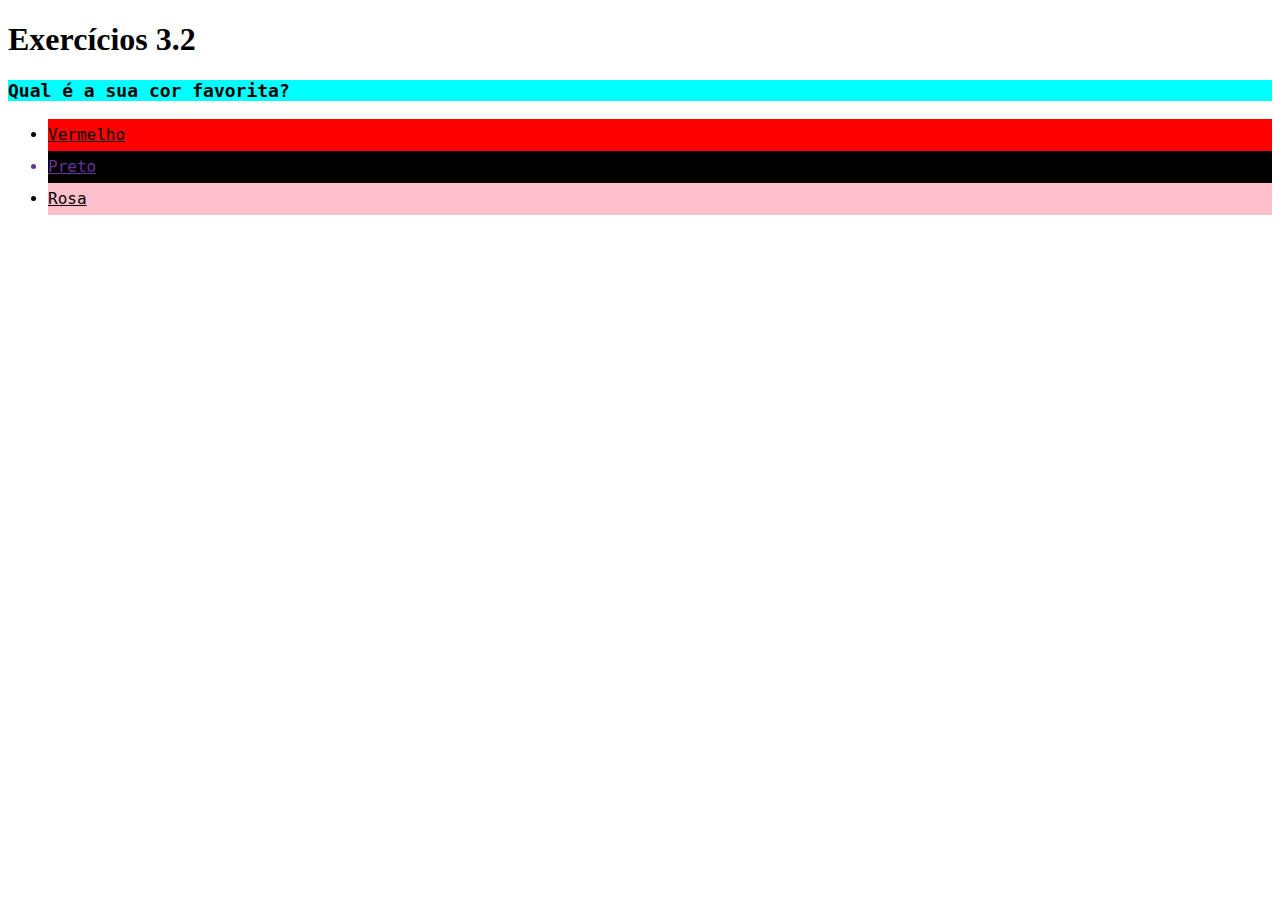
<file: 01 - fundamentos/bloco-03-introducao-a-html-e-css/dia-02-HTML-e-CSS-Primeiros-passos-em-CSS/index.html>
<!DOCTYPE html>
<html lang="pt-br">
 <head>
    <meta charset="UTF-8">
    <title>HTML</title>
    <link rel="stylesheet" type="text/css" href="style.css">
    <style>
           /*  h1{
            font-size: 40px;
            color: orange;
            font-family: Arial, Helvetica, sans-serif;
        }
        body{
            font-size: 16px;
        }
        .list-style{
            background-color: red;
            font-family: monospace;
            line-height: 2;
            text-decoration: underline;

        }
        .list-style2{
            background-color: black;
            color: rebeccapurple;
            font-family: monospace;
            line-height: 2;
            text-decoration: underline;
        }
        .list-style3{
            background-color: pink;
            font-family: monospace;
            line-height: 2;
            text-decoration: underline;
        }
        p{
            font-weight: 600;
            font-size: 18px;
        }
        .topo-da-lista{ 
            background-color: aqua;
            font-family: monospace;
        } */
    </style>
</head>
<body>
    <h1>Exercícios 3.2</h1>
    <p class="topo-da-lista">Qual é a sua cor favorita?</p>
    <ul>
        <li class="list-style">Vermelho</li>
        <li class="list-style2" >Preto</li>
        <li class="list-style3" >Rosa</li>
    </ul>
</body>
</html>
</file>
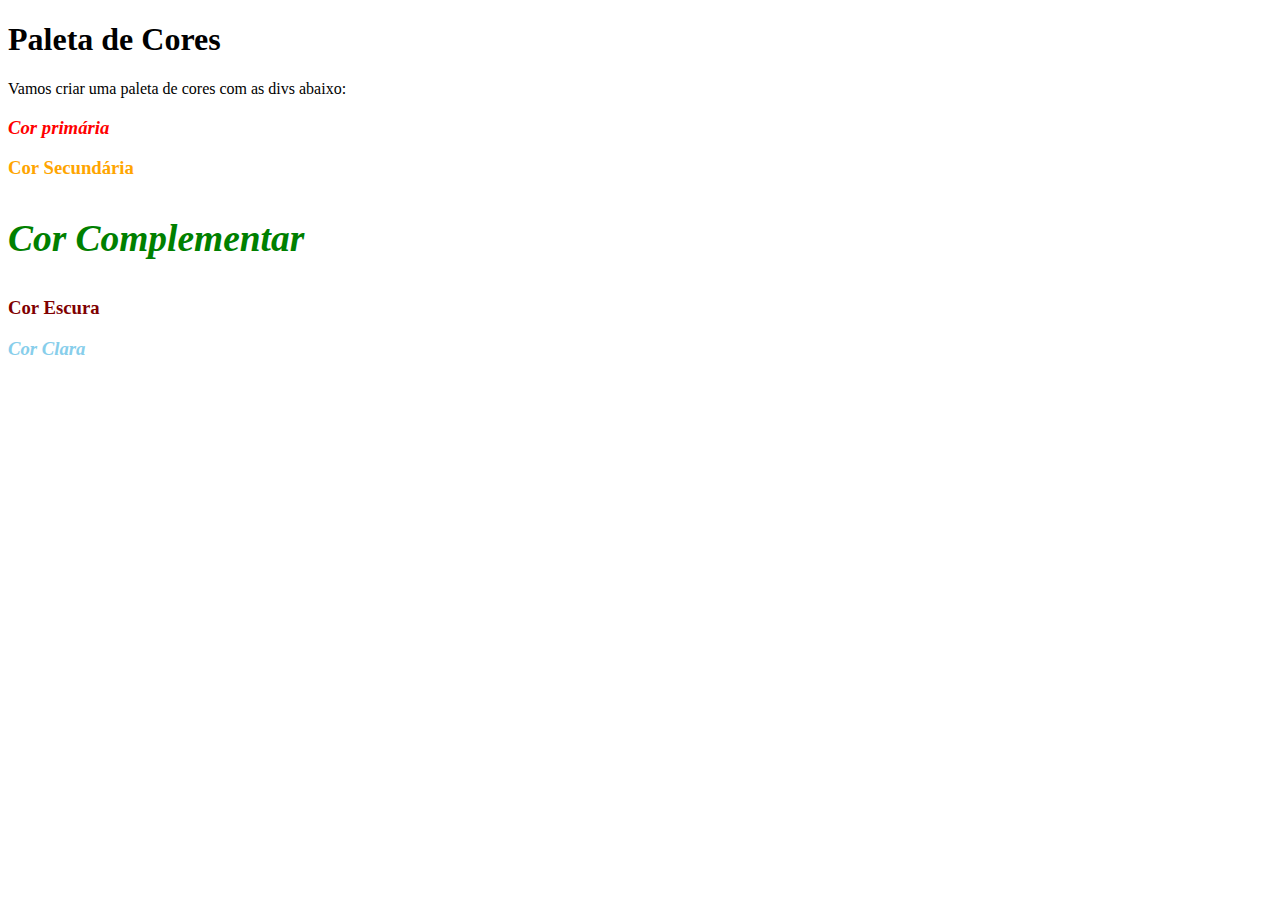
<file: 01 - fundamentos/bloco-03-introducao-a-html-e-css/dia-03-HTML & CSS - Seletores e posicionamento/index.html>
<!DOCTYPE html>
<html lang="pt-br">
<head>
  <meta charset="UTF-8">
  <title>Pseudoclasses</title>
  <link rel="stylesheet" href="style.css">
</head>
<body>
  <h1>Paleta de Cores</h1>
  <p>Vamos criar uma paleta de cores com as divs abaixo:</p>
  <div>
    <h3 style="color: red;"><i>Cor primária</i></h3>
  </div>
  <div>
    <h3 style="color: orange;">Cor Secundária</h3>
  </div>
  <div style="font-size: 200%;">
    <h3 style="color: green;"><i>Cor Complementar</i></h3>
  </div>
  <div>
    <h3 style="color: maroon;">Cor Escura</h3>
  </div>
  <div>
    <h3 style="color: skyblue;"><i>Cor Clara</i></h3>
  </div>
</body>
</html>
</file>
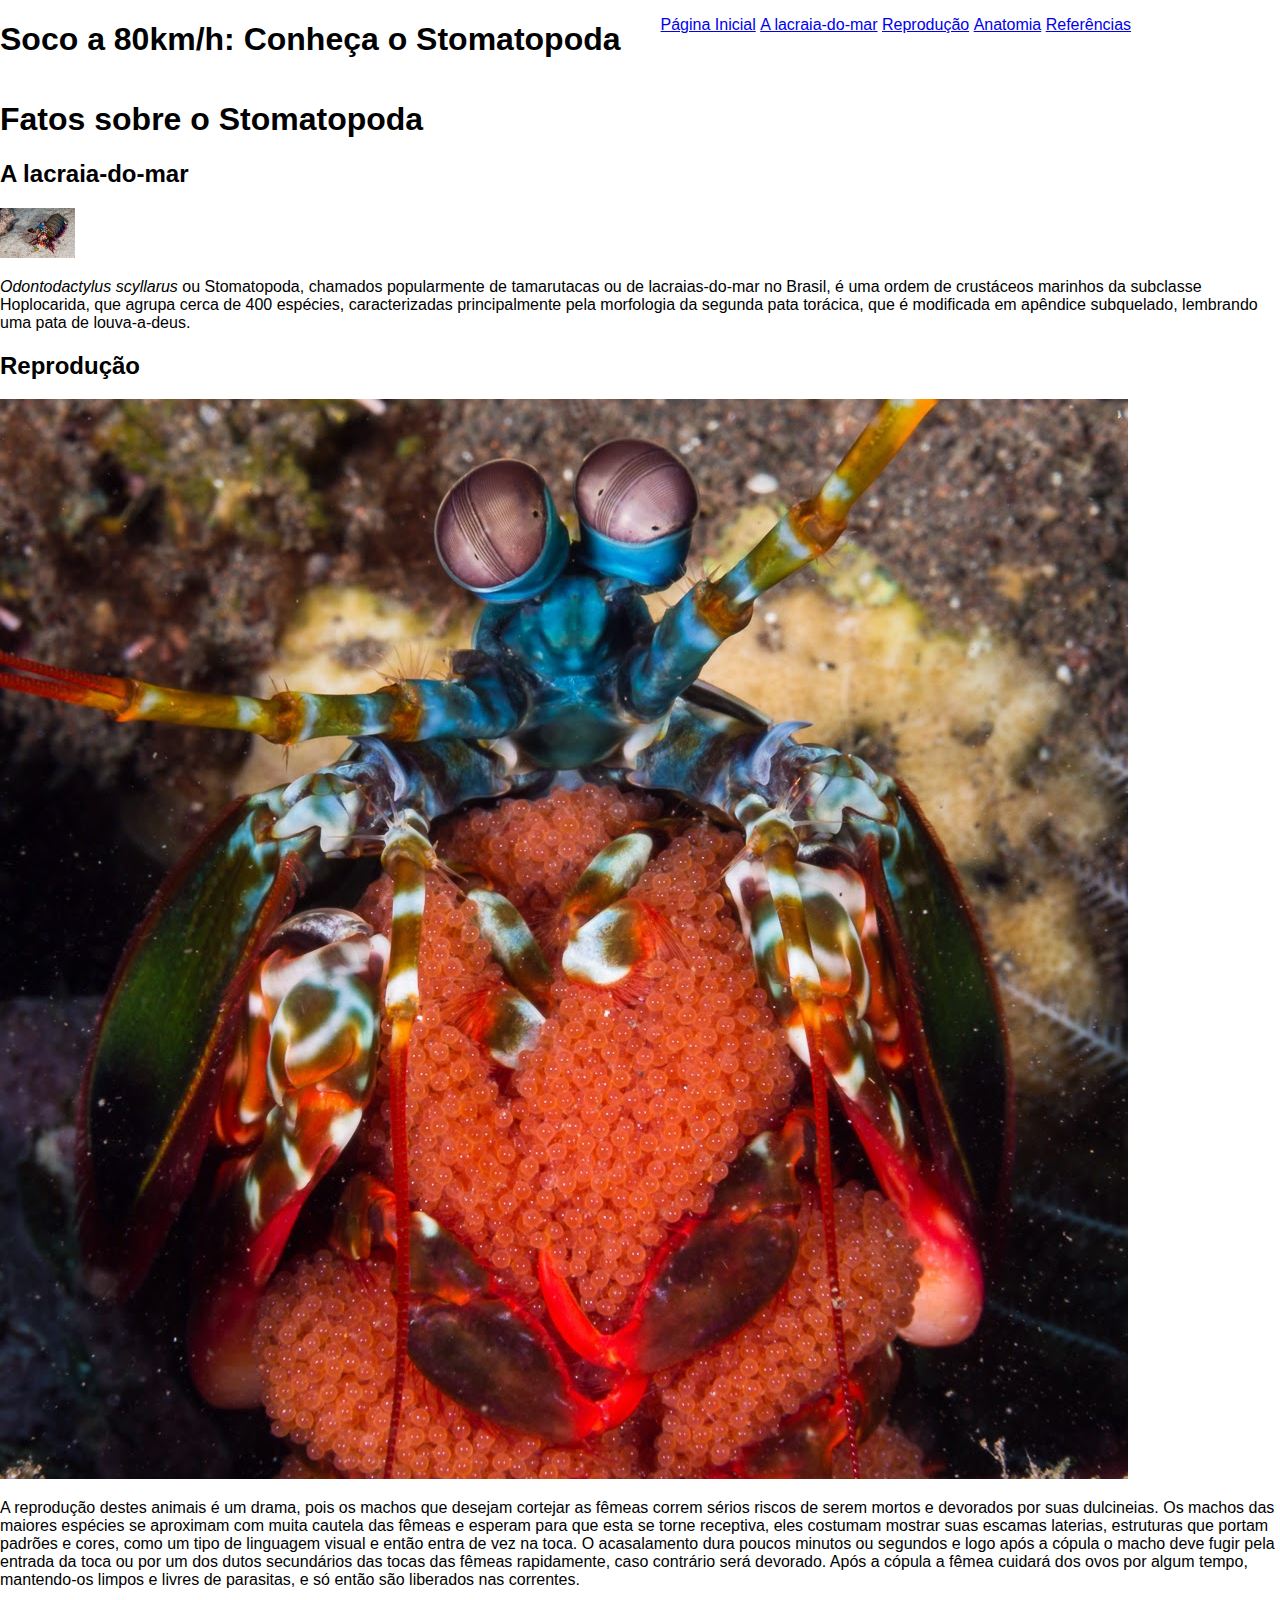
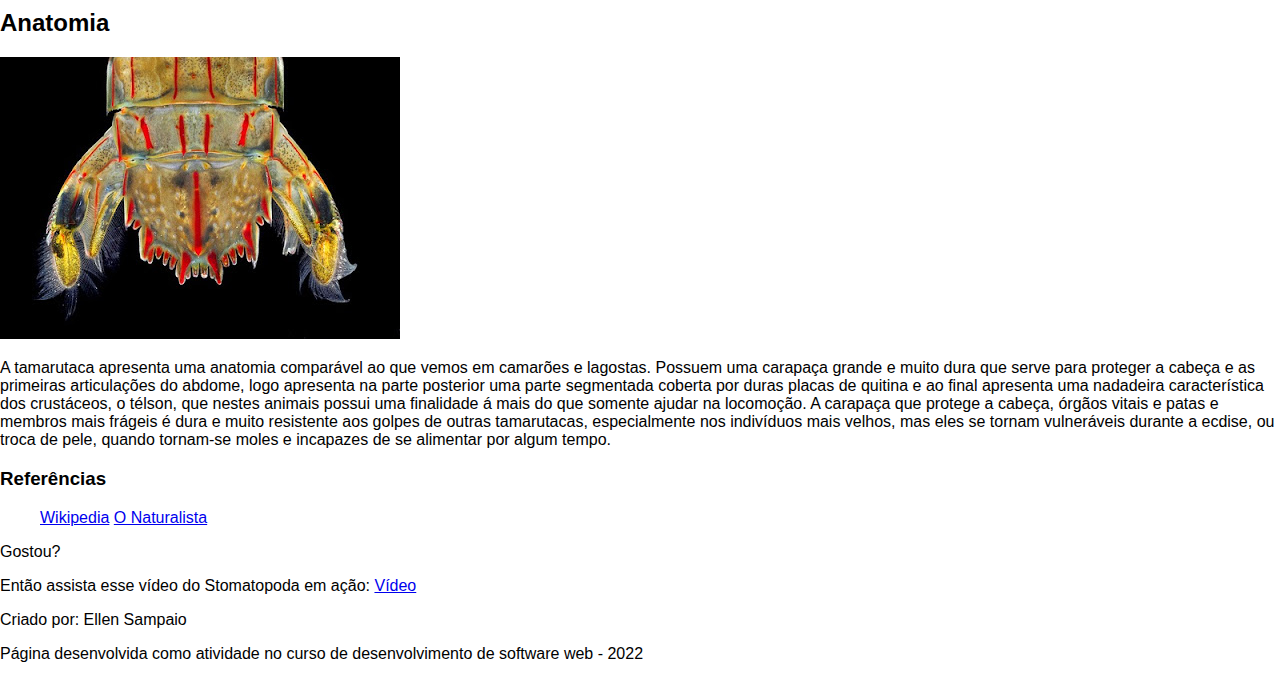
<file: 01 - fundamentos/bloco-03-introducao-a-html-e-css/dia-04-HTML Semântico/index.html>
<!DOCTYPE html>
<html>
  <head>
    <meta charset="UTF-8" />
    <meta name="viewport" content="width=device-width" />
    <link rel="stylesheet" href="style.css">
    <title>Ellen NEWS | Conheça o Stomatopoda</title>
</head>
  <body>
     <!--insira os elementos aqui-->
    <header class="header" id="header">
        <h1>Soco a 80km/h: Conheça o Stomatopoda</h1>
        <nav>
    <ul>
    <li><a href="#header">Página Inicial</a></li>
    <li><a href="#fatos">A lacraia-do-mar</a></li>
    <li><a href="#reprodução">Reprodução</a></li>
    <li><a href="#anato">Anatomia</a></li>
    <li><a href="#referencias">Referências</a></li>
   </nav>
    </header>
   <article class="fatos" id="fatos">
    <h1>Fatos sobre o Stomatopoda</h1>
    <section>
        <h2>A lacraia-do-mar</h2>
    <img src="./imagens/sto2.jpg" alt="Stomatopoda" height="50">
    <p>
        <em> Odontodactylus scyllarus </em> ou Stomatopoda, chamados
          popularmente de tamarutacas ou de lacraias-do-mar no Brasil, é uma
          ordem de crustáceos marinhos da subclasse Hoplocarida, que agrupa
          cerca de 400 espécies, caracterizadas principalmente pela morfologia
          da segunda pata torácica, que é modificada em apêndice subquelado,
          lembrando uma pata de louva-a-deus.
    </p>
</section>

<section class="reprodução" id="reprodução">
    <h2>Reprodução</h2>
    <img src="./imagens/reprodução.jpg" alt="Stomatopoda-femea">
    <p>
        A reprodução destes animais é um drama, pois os machos que desejam cortejar as fêmeas correm sérios riscos de serem mortos e devorados por suas dulcineias. Os machos das maiores espécies se aproximam com muita cautela das fêmeas e esperam para que esta se torne receptiva, eles costumam mostrar suas escamas laterias, estruturas que portam padrões e cores, como um tipo de linguagem visual e então entra de vez na toca. O acasalamento dura poucos minutos ou segundos e logo após a cópula o macho deve fugir pela entrada da toca ou por um dos dutos secundários das tocas das fêmeas rapidamente, caso contrário será devorado. Após a cópula a fêmea cuidará dos ovos por algum tempo, mantendo-os limpos e livres de parasitas, e só então são liberados nas correntes. 
    </p>
</section>

<section class="anato" id="anato">
    <h2>Anatomia</h2>
    <img src="./imagens/anatomia.jpg" alt="Corpo do stomatopoda">
     <p>
        A tamarutaca apresenta uma anatomia comparável ao que vemos em camarões e lagostas. Possuem uma carapaça grande e muito dura que serve para proteger a cabeça e as primeiras articulações do abdome, logo apresenta na parte posterior uma parte segmentada coberta por duras placas de quitina e ao final apresenta uma nadadeira característica dos crustáceos, o télson, que nestes animais possui uma finalidade á mais do que somente ajudar na locomoção.
A carapaça que protege a cabeça, órgãos vitais e patas e membros mais frágeis é dura e muito resistente aos golpes de outras tamarutacas, especialmente nos indivíduos mais velhos, mas eles se tornam vulneráveis durante a ecdise, ou troca de pele, quando tornam-se moles e incapazes de se alimentar por algum tempo.
    </p>
</section>
</article>
   <aside class="aside" id="referencias" >
    <h3 class="secundary-title">Referências</h3>
    <ul>
        <li><a target="blank" href="https://pt.wikipedia.org/wiki/Stomatopoda">Wikipedia</a></li>
        <li><a target="blank" href="http://eonaturalista.blogspot.com/2015/05/stomatopoda-maravilhosos-terrores-dos.html">O Naturalista</a></li>
    </ul>
</aside>
<section class="video">
    <p>Gostou?</p>
    <p>Então assista esse vídeo do Stomatopoda em ação: <a target="blank" href="https://www.youtube.com/watch?v=E0Li1k5hGBE"> Vídeo </a></p>
</section>
<footer class="footer" id="footer">
    <p>Criado por: Ellen Sampaio</p>
    <p>Página desenvolvida como atividade no curso de desenvolvimento de software web - 2022</p>
</footer>
  </body>
</html>
</file>
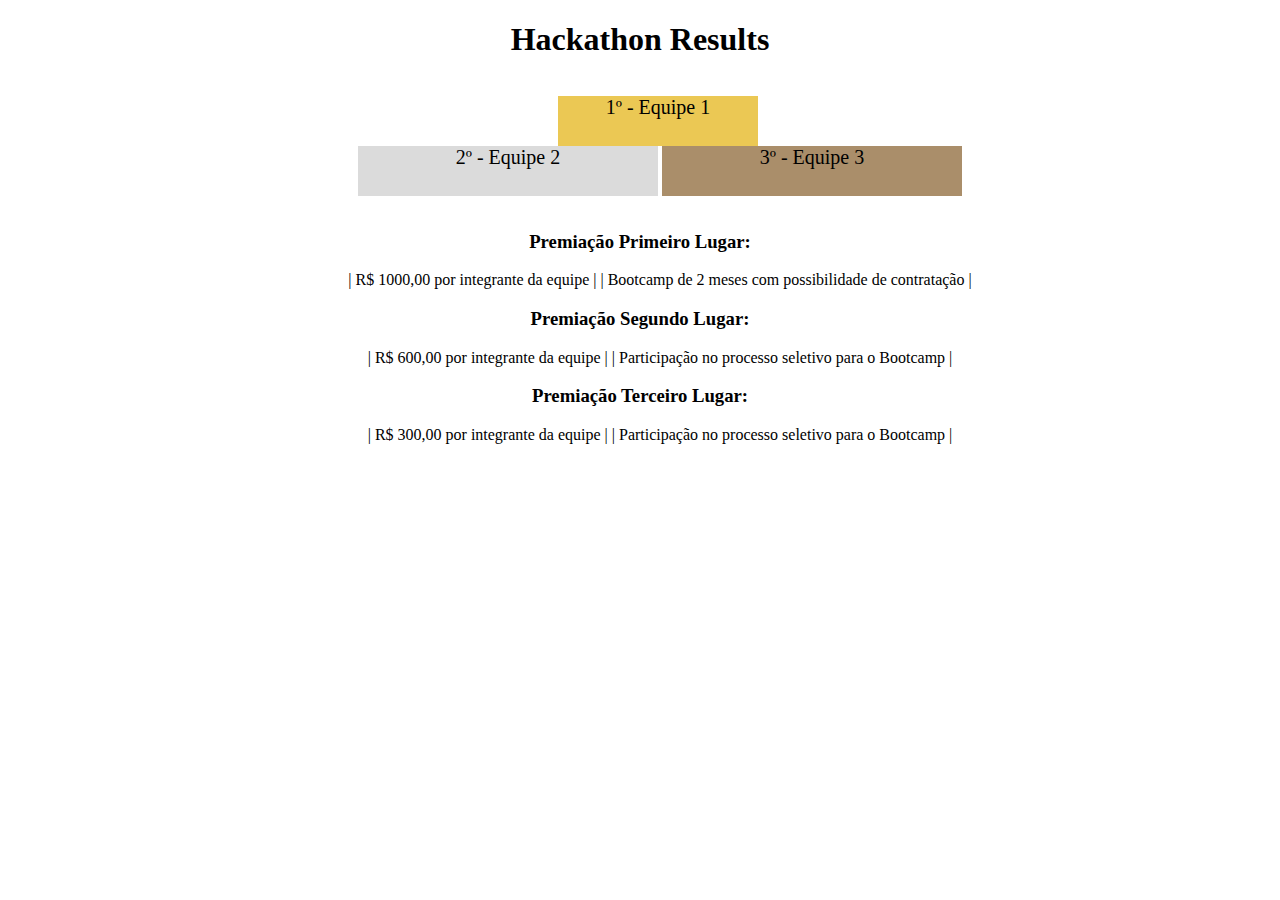
<file: 01 - fundamentos/bloco-03-introducao-a-html-e-css/dia-04-HTML Semântico/Pra praticar/index.html>
<!DOCTYPE html>
<html lang="pt">
  <head>
    <meta charset="UTF-8">
    <meta name="viewport" content="width=device-width, initial-scale=1.0">
    <link rel="stylesheet" href="style.css">
    <title>Ranking</title>
  </head>
  <body>
    <header>
      <h1>Hackathon Results</h1>
    </header>
    <section class="podio">
      <ul>
        <li class="first">1º - Equipe 1</li>
        <li class="second">2º - Equipe 2</li>
        <li class="third">3º - Equipe 3</li>
      </ul>
    </section>
    <section class="lista">
      <h3>Premiação Primeiro Lugar:</h3>
      <ul>
        <li>| R$ 1000,00 por integrante da equipe |</li>
        <li>| Bootcamp de 2 meses com possibilidade de contratação |</li>
      </ul>
      <h3>Premiação Segundo Lugar:</h3>
      <ul>
        <li>| R$ 600,00 por integrante da equipe |</li>
        <li>| Participação no processo seletivo para o Bootcamp |</li>
      </ul>
      <h3>Premiação Terceiro Lugar:</h3>
      <ul>
        <li>| R$ 300,00 por integrante da equipe |</li>
        <li>| Participação no processo seletivo para o Bootcamp |</li>
      </ul>
    </section>
  </body>
</html>
</file>
<file: 01 - fundamentos/bloco-03-introducao-a-html-e-css/dia-02-HTML-e-CSS-Primeiros-passos-em-CSS/style.css>
<!DOCTYPE html>
<html lang="pt-br">
<head>
    <meta charset="UTF-8">
    <title>HTML</title>
    <style>
             h1{
            font-size: 40px;
            color: orange;
            font-family: Arial, Helvetica, sans-serif;
        }
        body{
            font-size: 16px;
        }
        .list-style{
            background-color: red;
            font-family: monospace;
            line-height: 2;
            text-decoration: underline;

        }
        .list-style2{
            background-color: black;
            color: rebeccapurple;
            font-family: monospace;
            line-height: 2;
            text-decoration: underline;
        }
        .list-style3{
            background-color: pink;
            font-family: monospace;
            line-height: 2;
            text-decoration: underline;
        }
        p{
            font-weight: 600;
            font-size: 18px;
        }
        .topo-da-lista{ 
            background-color: aqua;
            font-family: monospace;
        }
    </style>
</head>
<body>
    <h1>Exercícios 3.2</h1>
    <p class="topo-da-lista">Qual é a sua cor favorita?</p>
    <ul>
        <li class="list-style">Vermelho</li>
        <li class="list-style2" >Preto</li>
        <li class="list-style3" >Rosa</li>
    </ul>
</body>
</html>
</file>
<file: 01 - fundamentos/bloco-03-introducao-a-html-e-css/dia-03-HTML & CSS - Seletores e posicionamento/style.css>
div:hover{
  border:solid ;  
}
</file>
<file: 01 - fundamentos/bloco-03-introducao-a-html-e-css/dia-04-HTML Semântico/style.css>
body{
margin: 0%;
font-family:'Gill Sans', 'Gill Sans MT','Trebuchet MS', sans-serif;
}
.header{
    display: flex;
    flex-direction: row;
}
li{
    display: inline;
    list-style-type: none;
}
</file>
<file: 01 - fundamentos/bloco-03-introducao-a-html-e-css/dia-04-HTML Semântico/Pra praticar/style.css>
h1 {
  text-align: center;
}
.podio{
    display: flex;
    align-items: center;
    justify-content: center;
}
.first {
  background-color: rgb(235, 200, 84);
  font-size: 20px;
  height: 50px;
  text-align: center;
  width: 200px;
  display: block;
  position: relative;
  left: 200px;
}

.second {
  background-color: rgb(219, 219, 219);
  font-size: 20px;
  height: 50px;
  text-align: center;
  width: 300px;
  display: inline-block;
}

.third {
  background-color: rgb(170, 142, 106);
  font-size: 20px;
  height: 50px;
  text-align: center;
  width: 300px;
  display: inline-block;
}
.lista{
    text-align: center;
}
li{
    list-style-type: none;
    display: inline-block;
}
</file>
